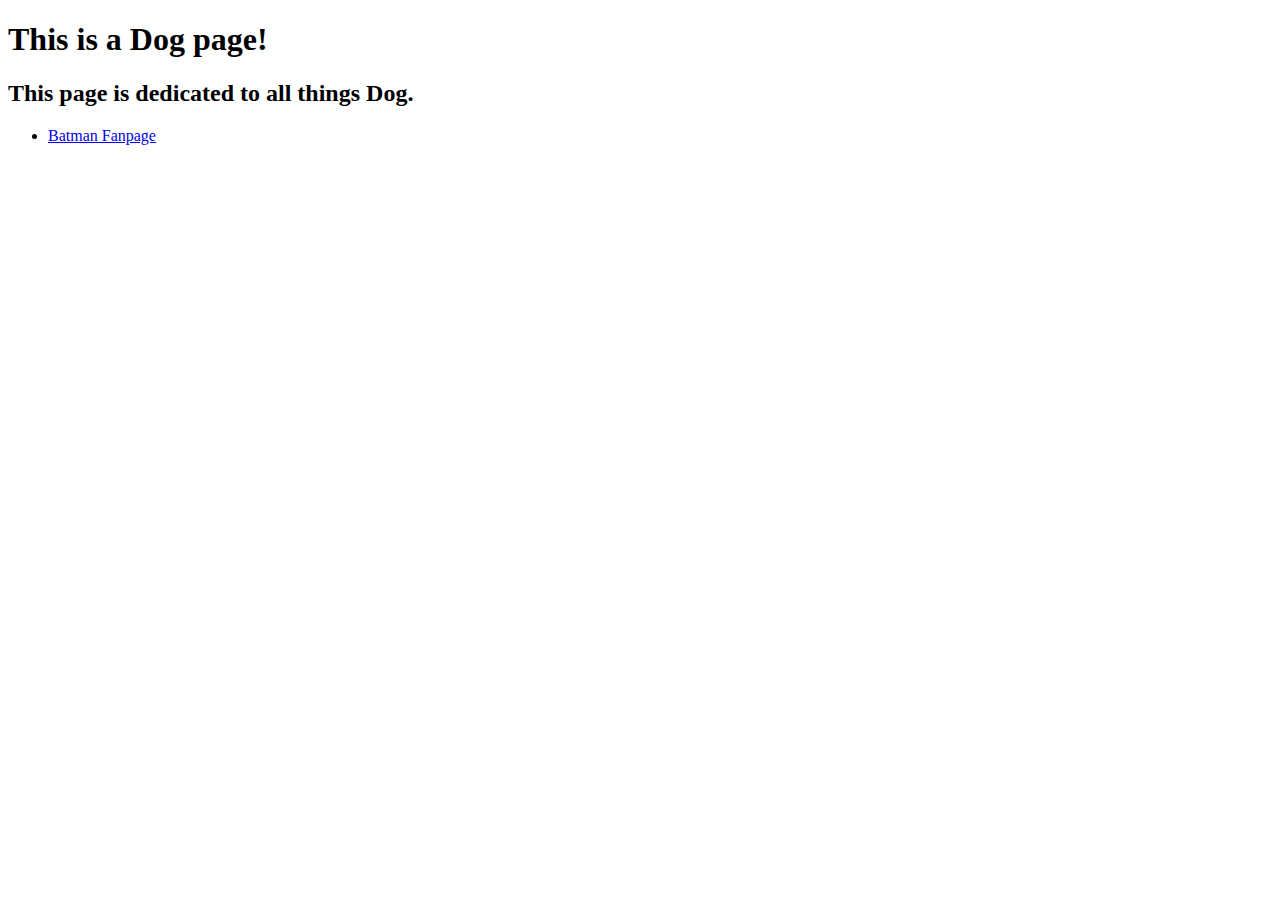
<file: index.html>
<!DOCTYPE html>
<html lang="en">
<head>
    <meta charset="UTF-8">
    <meta name="viewport" content="width=device-width, initial-scale=1.0">
    <meta http-equiv="X-UA-Compatible" content="ie=edge">
    <title>Document</title>

    <link rel="stylesheet" href="https://stackpath.bootstrapcdn.com/bootstrap/4.1.1/css/bootstrap.min.css" integrity="sha384-WskhaSGFgHYWDcbwN70/dfYBj47jz9qbsMId/iRN3ewGhXQFZCSftd1LZCfmhktB" crossorigin="anonymous">
</head>
<body>
    <h1>This is a Dog page!</h1>
    <h2>This page is dedicated to all things Dog.</h2>
    <nav>
        <ul>
            <li><a href="batman.html">Batman Fanpage</a></li>
        </ul>
    </nav>
</body>
</html>
</file>
